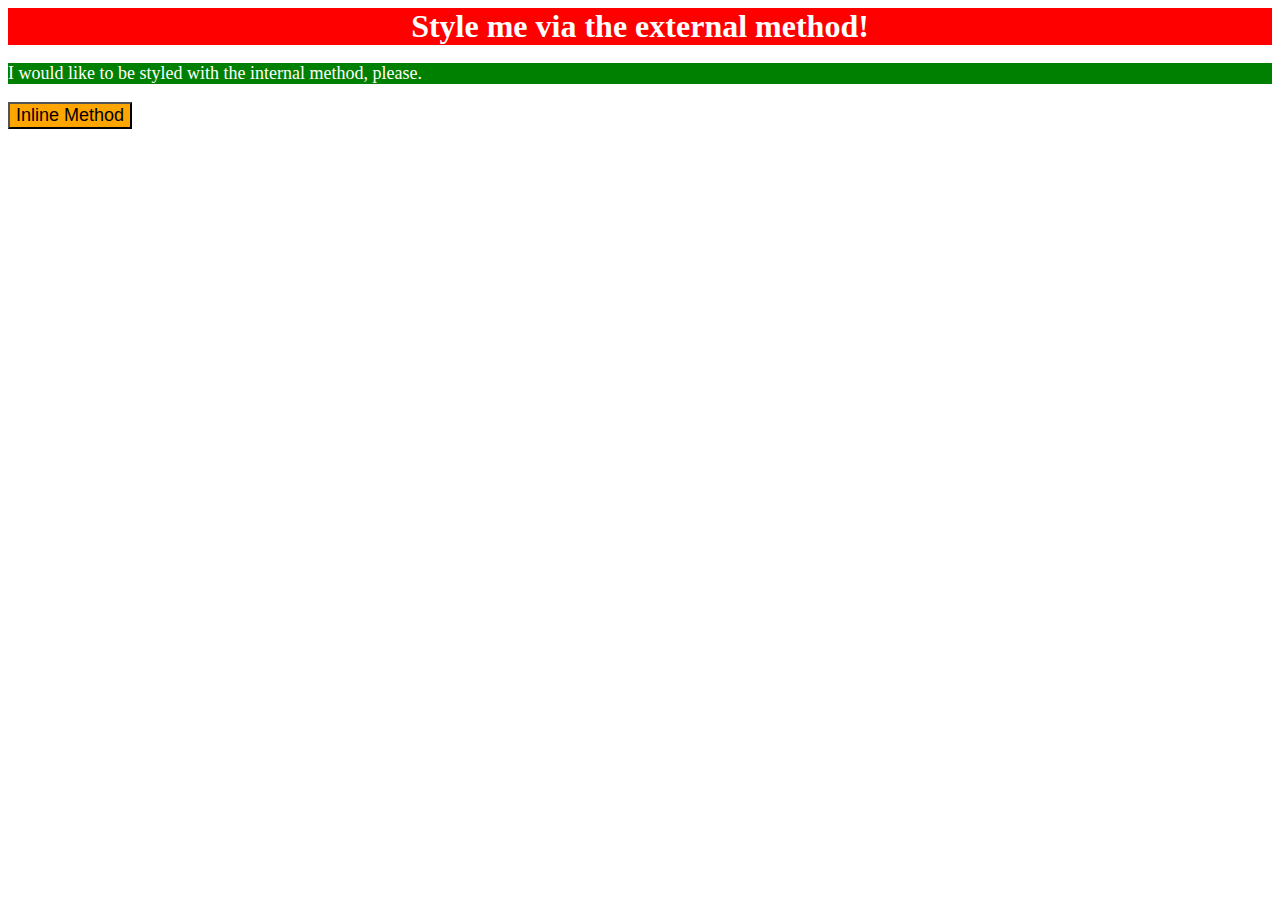
<file: foundations/01-css-methods/index.html>
<!DOCTYPE html>
<html lang="en">
  <head>
    <meta charset="UTF-8">
    <meta http-equiv="X-UA-Compatible" content="IE=edge">
    <meta name="viewport" content="width=device-width, initial-scale=1.0">
    <link rel="stylesheet" href="style.css">
    <title>Methods for Adding CSS</title>
    <style>
      p {
        background-color: green;
        color: white;
        font-size: 18px;
      }

    </style>
  </head>
  <body>
    <div>Style me via the external method!</div>
    <p>I would like to be styled with the internal method, please.</p>
    <button style="background-color: orange; font-size: 18px;">Inline Method</button>
  </body>
</html>
</file>
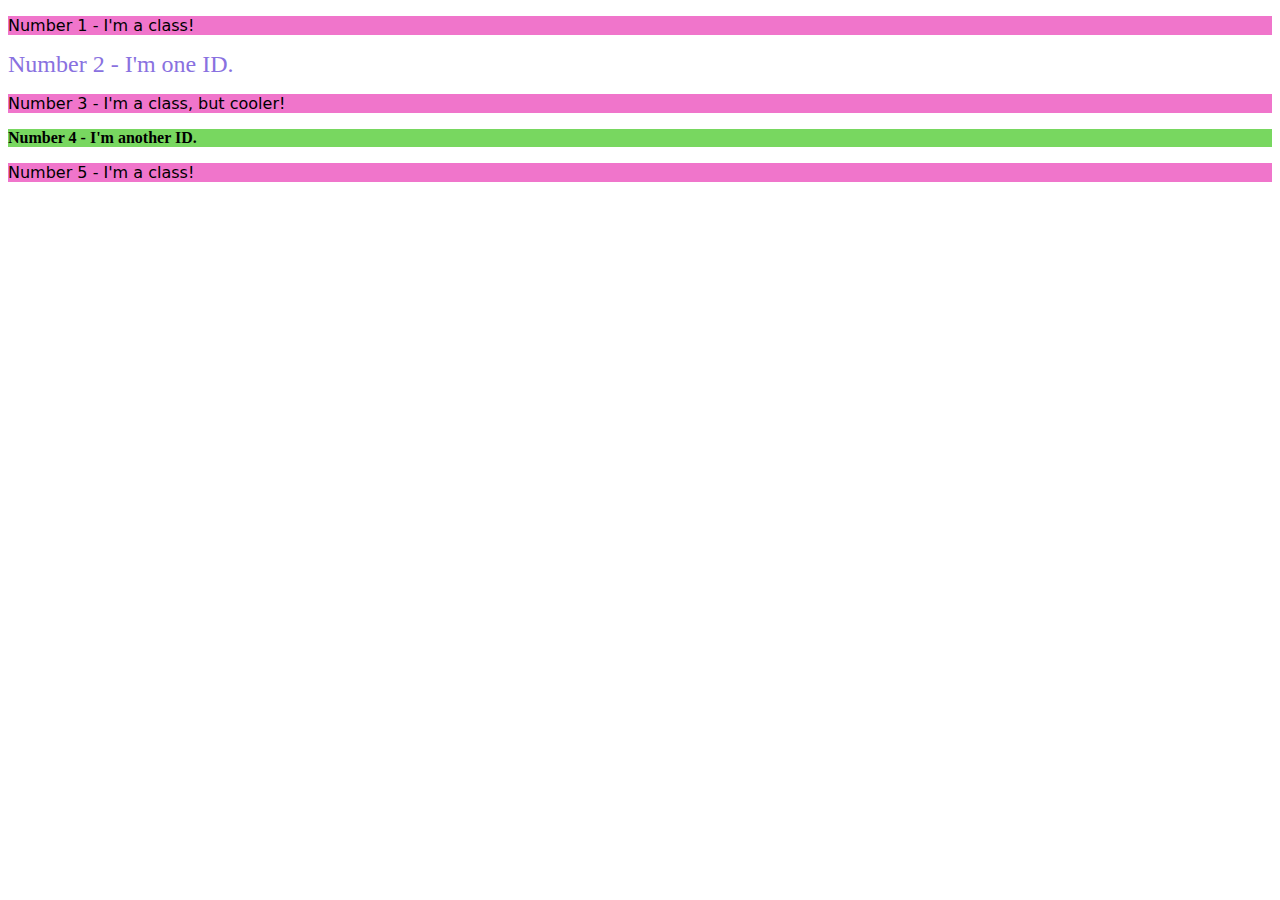
<file: foundations/02-class-id-selectors/index.html>
<!DOCTYPE html>
<html lang="en">
  <head>
    <meta charset="UTF-8">
    <meta http-equiv="X-UA-Compatible" content="IE=edge">
    <meta name="viewport" content="width=device-width, initial-scale=1.0">
    <title>Class and ID Selectors</title>
    <link rel="stylesheet" href="style.css">
  </head>
  <body>
    <p class="oddNumber">Number 1 - I'm a class!</p>
    <div id="number2">Number 2 - I'm one ID.</div>
    <p class="oddNumber" id="number3">Number 3 - I'm a class, but cooler!</p>
    <div id="number4">Number 4 - I'm another ID.</div>
    <p class="oddNumber">Number 5 - I'm a class!</p>
  </body>
</html>
</file>
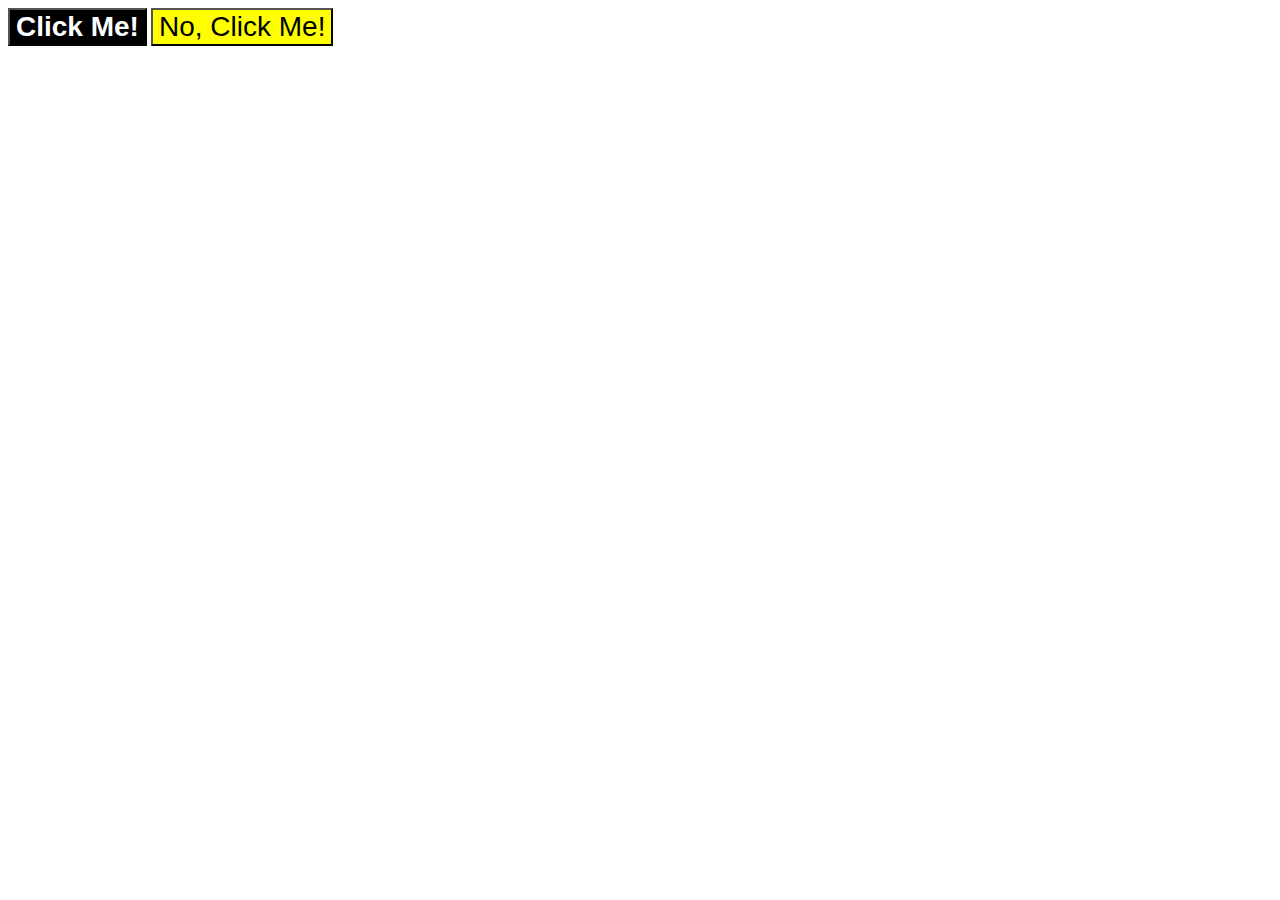
<file: foundations/03-grouping-selectors/index.html>
<!DOCTYPE html>
<html lang="en">
  <head>
    <meta charset="UTF-8">
    <meta http-equiv="X-UA-Compatible" content="IE=edge">
    <meta name="viewport" content="width=device-width, initial-scale=1.0">
    <title>Grouping Selectors</title>
    <link rel="stylesheet" href="style.css">
  </head>
  <body>
    <button class="first-btn">Click Me!</button>
    <button class="second-btn">No, Click Me!</button>
  </body>
</html>
</file>
<file: foundations/01-css-methods/style.css>
div {
    background-color: red;
    color: white;
    font-size: 32px;
    text-align: center;
    font-weight: bold;
}
</file>
<file: foundations/02-class-id-selectors/style.css>
.oddNumber {
    background-color: hsl(318, 80%, 70%);
    font-family: Verdana, "DejaVu Sans" , sans-serif;
}

#number2 {
    color:hsl(253, 64%, 66%);
    font-size:24px
}
#number3 {
    size: 23px;
}

#number4 {
    font-size: 24;
    background-color: hsl(108, 60%, 61%);
    font-weight: bold;
}
</file>
<file: foundations/03-grouping-selectors/style.css>
.first-btn, .second-btn {
    font-size: 28px;
    font-family: Helvetica, "Times New Roman", sans-serif;
}

.first-btn {
    background-color: black;
    color: white;
    font-weight: bold;
}

.second-btn {
    background-color : yellow;
}
</file>
